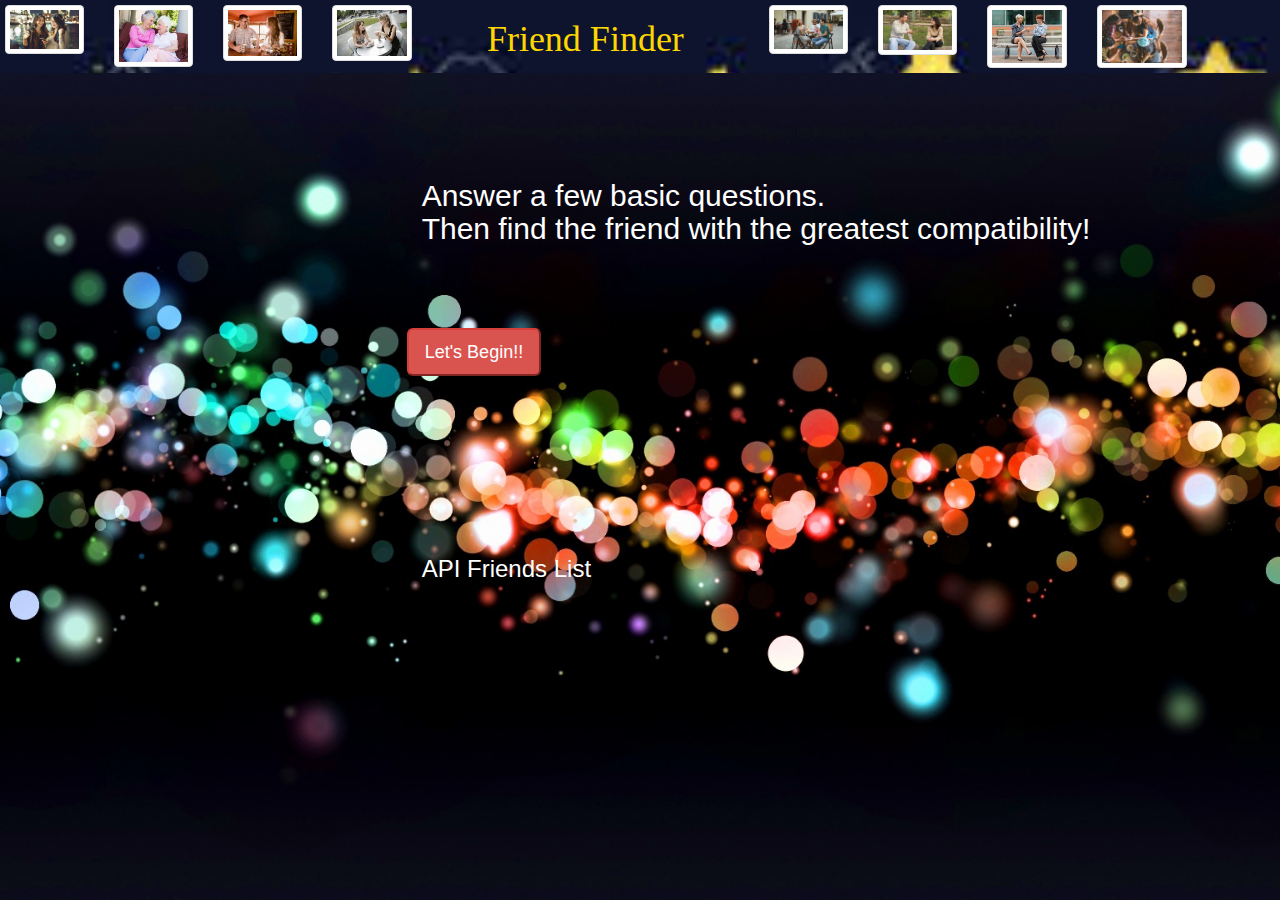
<file: public/index.html>
<html lang="en-us">

<head>
	<meta charset="UTF-8">
	<title> Friend Finder</title>
	
	<!-- Latest compiled and minified CSS -->
	<link rel="stylesheet" href="https://maxcdn.bootstrapcdn.com/bootstrap/3.3.7/css/bootstrap.min.css" integrity="sha384-BVYiiSIFeK1dGmJRAkycuHAHRg32OmUcww7on3RYdg4Va+PmSTsz/K68vbdEjh4u" crossorigin="anonymous">
	<link rel="stylesheet" href="https://maxcdn.bootstrapcdn.com/font-awesome/4.7.0/css/font-awesome.min.css">
	<!-- <link href="app/public/css/style.css" rel="stylesheet"> -->
	<!-- <link href="./app/public/css/style.css" rel="stylesheet"> -->
	<!-- <link href="./css/style.css" rel="stylesheet"> -->
	<!-- <link href="./css/style.css" rel="stylesheet"> -->
	 <link rel="stylesheet" href="./css/main.css" media="screen" title="no title">
</head>

<body>

	<nav class="navbar navbar-default">	
      <div class="row">	        
				<div class="col-sm-1"><img src="./images/frd22.jpg" class="img-thumbnail rounded-circle" /></div>
				<div class="col-sm-1"><img src="./images/frd33.jpg" class="img-thumbnail rounded-circle" /></div>
				<div class="col-sm-1"><img src="./images/frd44.jpg" class="img-thumbnail rounded-circle" /></div>	
				<div class="col-sm-1"><img src="./images/frd111.jpg" class="img-thumbnail rounded-circle" /></div>	
				<div class="col-sm-3 text-center font-italic"><h1>Friend Finder</h1></div>
				<div class="col-sm-1"><img src="./images/frd000.jpg" class="img-thumbnail rounded-circle" /></div>	
				<div class="col-sm-1"><img src="./images/frd444.jpg" class="img-thumbnail rounded-circle" /></div>
				<div class="col-sm-1"><img src="./images/frd333.jpg" class="img-thumbnail rounded-circle" /></div>
				<div class="col-sm-2"><img src="./images/frd222.jpg" class="img-thumbnail rounded-circle" /></div>	        
		</div>
	</nav>
	<!-- 
	<div class="jumbotron">
		<i class="icon-group"></i> 
		 <h1 class="text-center"> Friend Finder </h1>
	</div> -->
	
	<div class="row" id="mainbody">
		<!-- <div class="col-sm-4"><img src="./images/phones.jpg" id="phones" class="img-responsive img-rounded" alt="Phones image"></div> -->
		 <div class="col-sm-4"> </div> 
		 <div class="col-sm-8">  
			 <div class="row"> 
			<h2 class="text-left" >
				<br><br>
				Answer a few basic questions.<br>
				Then find the friend with the greatest compatibility! <br><br>
			</h2>
			<br><br>
			<div class="row">
				<a href="/survey"><button id="ff1-submit" class="btn-danger btn-lg pull-center">Let's Begin!!</button></a>
			</div>	
			<br><br><br><br><br><br>
			<div class="row" ><br><br></div>
			<h3><a href="/api/friends" style="color: white;">API Friends List</a></h3>
			</div>
			 <!--Links-->
			 
		</div>
				
		</div>
	
	
</body>
<footer>

</footer>

<html>
</file>
<file: public/css/style.css>
.jumbotron {
	font-family: Arial;
	color: white;
	background-color: black;
	height: 10%;
}
body{
	color: white;
	width: 100%;
    height: 100%;
    margin: 0;
    /* background: url("../images/back3.jpg"); */
	 background: url("../images/back3.jpg");
    background-size: cover;
}
</file>
<file: public/css/main.css>
.modal-body
{
	height: 200px;
}
/* The Modal (background) */
.modal {
  display: none; /* Hidden by default */
  position: fixed; /* Stay in place */
  z-index: 1; /* Sit on top */
  left: 0;
  top: 0;
  width: 100%; /* Full width */
  height: 100%; /* Full height */
  overflow: auto; /* Enable scroll if needed */
  background-color: rgb(0,0,0); /* Fallback color */
  background-color: rgba(0,0,0,0.4); /* Black w/ opacity */
}

/* Modal Content/Box */
.modal-content {
  background-color: #fefefe;
  margin: 15% auto; /* 15% from the top and centered */
  padding: 20px;
  border: 1px solid #888;
  width: 80%; /* Could be more or less, depending on screen size */
}

/* The Close Button */
.close {
  color: #aaa;
  float: right;
  font-size: 28px;
  font-weight: bold;
}

.close:hover,
.close:focus {
  color: black;
  text-decoration: none;
  cursor: pointer;
}
.navbar.navbar-default {
    background-color: #99ccff;
    border: 0;
    -webkit-box-shadow: none;
    box-shadow: none;
}

.navbar.navbar-default .navbar-collapse {
    border: 0;
    -webkit-box-shadow: none;
    box-shadow: none;
}
#lblError {
	color: gold;
	font-size: 30px;
}
img {
    width: 90px;
    height: 90px;
    align-content: center;
	margin-top: 5px;
	margin-left: 5px;
	margin-right: 5px;
	margin-bottom: 5px;
    border-radius: 50%;
    float: left;
}

#mainbody
{
	color: white;
}
#phones
{
	width:100%;
	height: 100%;
	margin: 10%;
}
.form-group {    
    padding: 1%;
    width: 30%;
}
.form-group1 {    
    /* padding: 1%; */
    width: 100%;
}
label {
    font-family: Georgia, Times, "Times New Roman", serif;
    font-size: calc(8px + 1vw);
    font-weight: 100;
    color: black;
    text-align: left;
}
#userdtls {
    align-content: left;
    width: 80%;
    font-family: "Comic Sans MS", cursive, sans-serif;
    font-size: calc(10px + 1vw);
    font-weight: 200;
    color: black;
    margin-left: 10%;
    /* margin-top: 3%; */
     height: 31%; 
}
.user-pbody {
    align-content: left;
    /* height: 20%; */
    font-family: Georgia, Times, "Times New Roman", serif;
    font-size: calc(8px + 1vw);
    font-weight: 200;
    color: black;
    text-align: left;
    background: white;
    margin-left: 20px;
  }
html, body {
    width: 100%;
    height: 100%;
    margin: 0;
    /* background: url("../images/back3.jpg"); */
	 background: url("../images/back3.jpg");
    background-size: cover;
	overflow-x:hidden;
}

html {
    font-family: "helvetica neue", sans-serif;
}
.nav {
    padding-top:1%;
    padding-bottom:1%;
    text-align: right;
    height: 20%;
    /* line-height: 10px; */
    /* background: white; */
    align-content: center;
    text-align: center;
}
.navbar-default {
  /* background-color: navy ; */
  background-image: none;
  background-repeat: no-repeat;
  color: gold;
  /* border-bottom: 1px solid black; */
  /* background: url("../images/1.jpg"); */
  background: url("../images/1.jpg");
  background-size: cover;
  font-family: 'Courgette', cursive;
 }
.card {    
	margin-top: 1%;
    font-size: 20px;   
    border: 2px solid grey;
}
#result {
    align-content: center;
    text-align: center;
    width: 80%;
    font-family: "Comic Sans MS", cursive, sans-serif;
    font-size: calc(16px + 1vw);
    font-weight: 400;
    color: white;
    margin-left: 10%;
    margin-top:2%;
    margin-bottom: 2%;
    padding: 2%;
    border: 2px solid #585379;
    background-color: #585379;
}

.container
{
    align-content: center;
    width: 80%;
    padding-top: 4%;
}

.card-body
{
    align-content: left;
    width: 90%;
    border: grey;
    background: white;
    width: 100%;
}
.panel{
	align-content: center;
	margin-left: 7%;
	width: 88%;
	font-family: 'Courgette', cursive;
	color: gold;
}
#mainPanel {
    align-content: center;
    width: 80%;	
    font-family: "Comic Sans MS", cursive, sans-serif;
    font-size: calc(16px + 1vw);
    font-weight: 600;
    color: black;
    margin-left: 10%;
    margin-top: 3%;
}
.ShowTimer
{
    align-content: right;
    text-align: right;
    font-family: "Comic Sans MS", cursive, sans-serif;
}
.ShowQuizz
{
    align-content: left;
    font-family: "Comic Sans MS", cursive, sans-serif;
    text-align: left;
}
.panel-body {
    align-content: center;
    font-family: Georgia, Times, "Times New Roman", serif;
    font-size: calc(10px + 1vw);
    font-weight: 200;
    color: black;
    text-align: left;
    background: white;
    margin-left: 40px;
	width: 85%;
}
.bodyTitle
{
      text-align: center;
      padding-bottom:5%;
      /* font-size: 20px; */
      font-size: calc(18px + 1vw);
      font-family: "Comic Sans MS", cursive, sans-serif;
	  font-weight:bold;
	  /* font-size:40px; */
      /* padding: 20px; */
      color: black;  
	  font-style: italic;
}  

#QuizzForm {
    /* check how to use cal here ?? for padding top */
    padding-top: 3%;
    /* padding-top: calc(100vw * (5/16)); */
    /* height: calc(50vw * (9/16)); */
    margin-left:  10%; 
	width: 80%;
	align-content: center;
    /* background: url("../images/grader.jpg");     */
  }
  
  

@media only screen and (max-width: 500px) {
  
    #toggle:checked + .menu {
        display: block;
    }
    
    #mainBody {
        /* check how to use cal here ?? for padding top */
        padding-top: 28%;
        /* padding-top: calc(100vw * (5/16)); */
        /* height: calc(50vw * (9/16)); */
        margin-left: 30px;
        width: 80%;
      }
}
</file>
